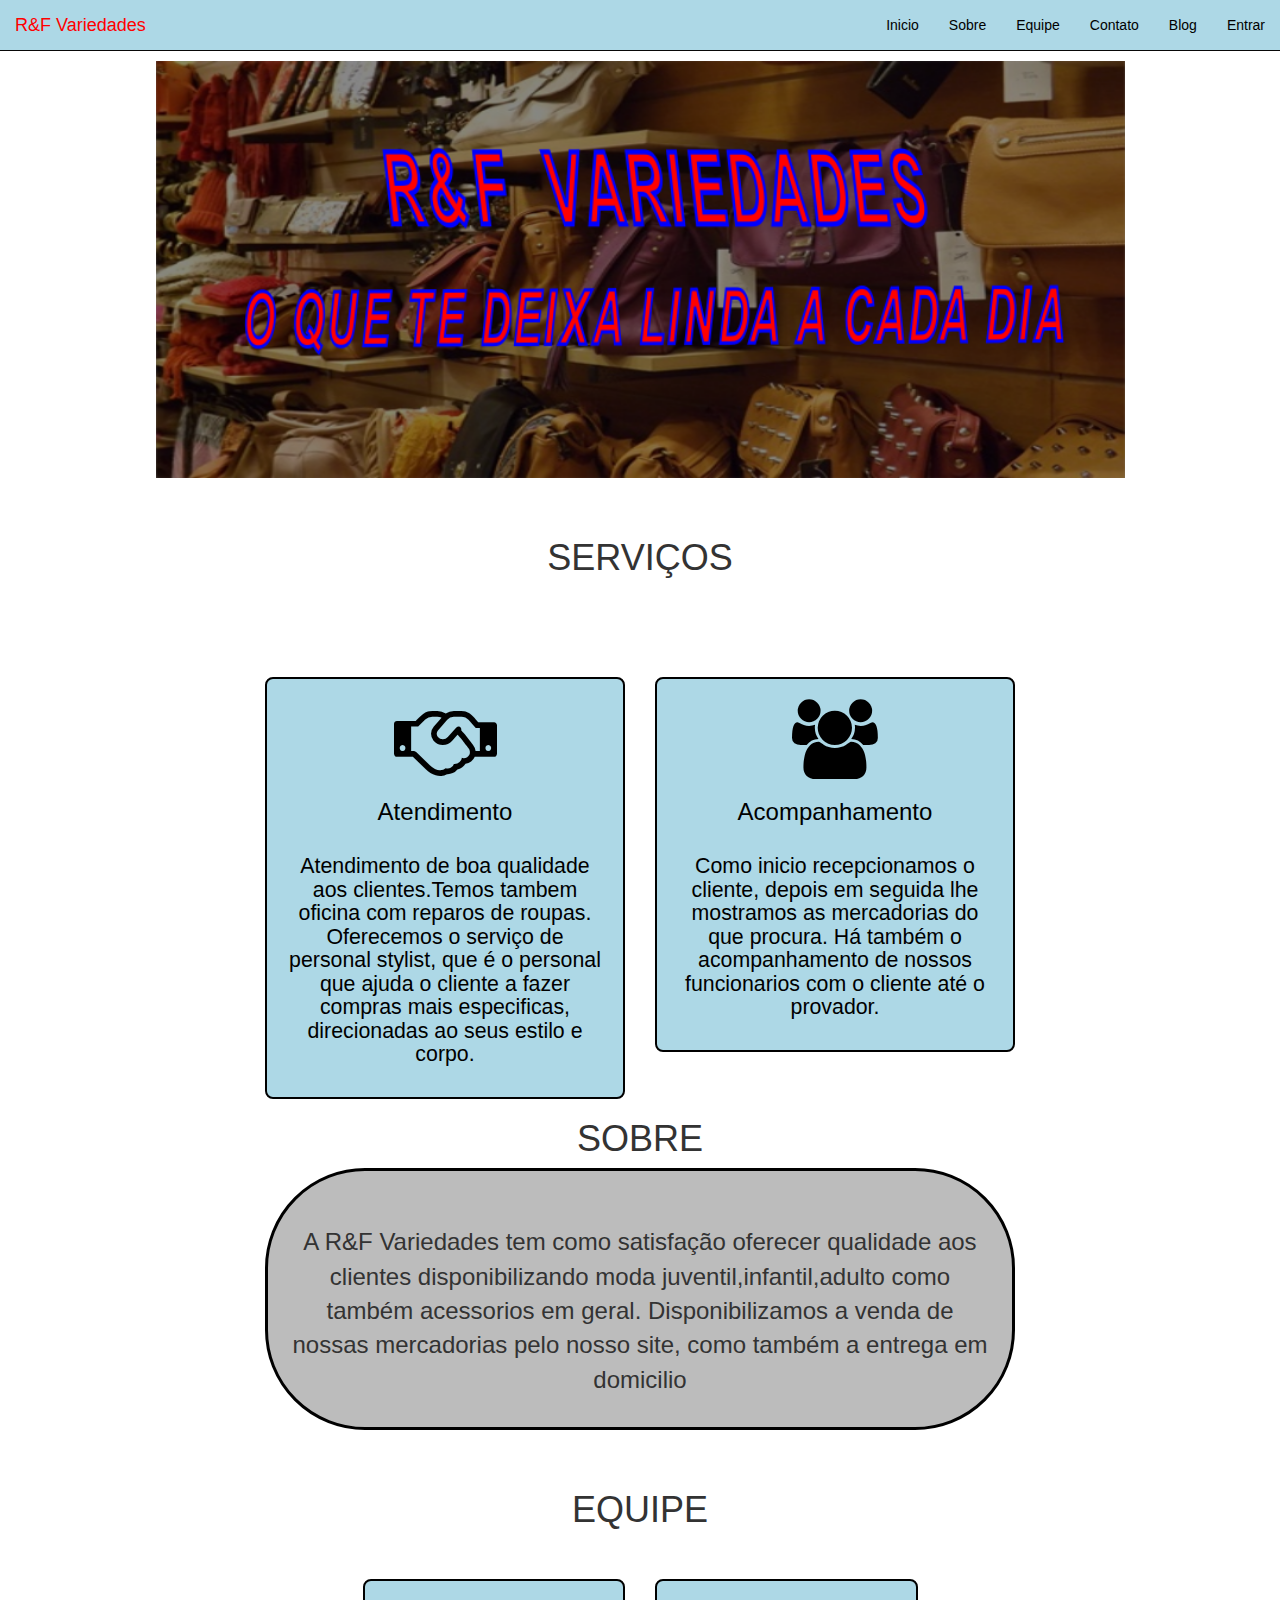
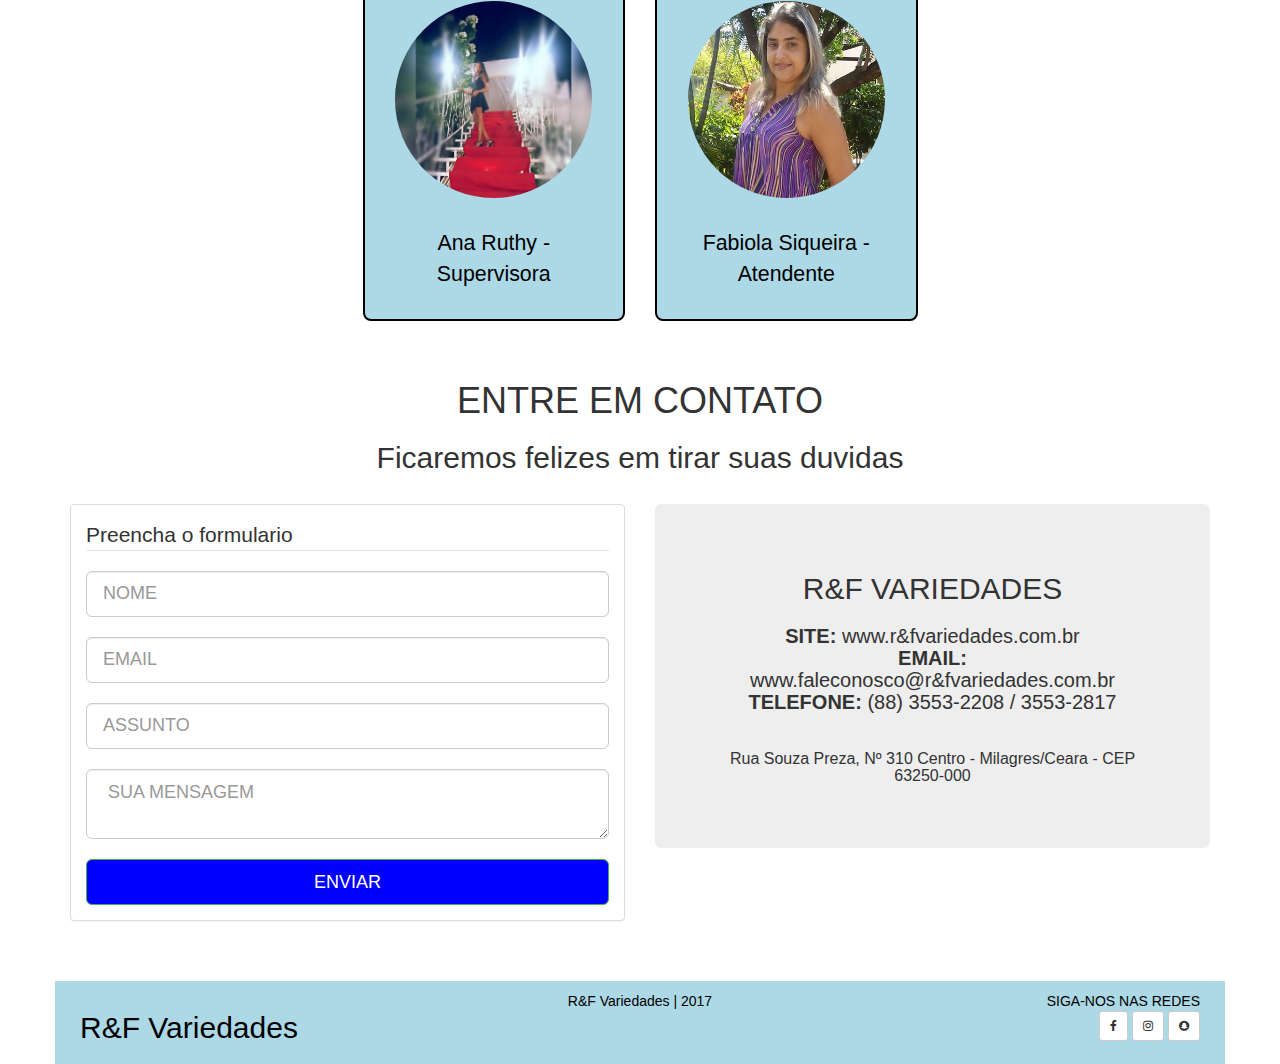
<file: index.html>
<!DOCTYPE html>

<html>
  <head>
    <title></title>
    <link rel="stylesheet" type="text/css" href="bootstrap/css/bootstrap.css">
  <meta charset="utf-8">
    <link rel="stylesheet" href="font-awesome/css/font-awesome.min.css">
  </head>
  <body class="container">
<div class="row">
  <div class="col-md-12">

<nav class="navbar navbar-inverse navbar-fixed-top">
  <div class="container-fluid">
    <!-- Brand and toggle get grouped for better mobile display -->
    <div class="navbar-header">
      <button type="button" class="navbar-toggle collapsed" data-toggle="collapse" data-target="#bs-example-navbar-collapse-1" aria-expanded="false">
        <span class="sr-only">Toggle navigation</span>
        <span class="icon-bar"></span>
        <span class="icon-bar"></span>
        <span class="icon-bar"></span>
      </button>
      <a class="navbar-brand" href="#">R&F Variedades</a>
    </div>

    <!-- Collect the nav links, forms, and other content for toggling -->
    <div class="collapse navbar-collapse" id="bs-example-navbar-collapse-1">
      
      
      <ul class="nav navbar-nav navbar-right">
        <li><a href="index.html">Inicio</a></li>
        <li><a href="index.html#sobre">Sobre</a></li>
        <li><a href="index.html#equipe">Equipe</a></li>
        <li><a href="index.html#contato">Contato</a></li>
        <li><a href="blog.html">Blog</a></li>
        <li><a href="entrar.html">Entrar</a></li>
      </ul>
    </div><!-- /.navbar-collapse -->
  </div><!-- /.container-fluid -->
</nav>
</div>
</div>

<br><br><br>

<div class="row">
   <div class="col-md-12">
        <img width="85%" class="center-block" src="img/Banner">
    </div>
</div>

<br><br>
<h1 class="text-center">SERVIÇOS<h1>
<br><br>

<div class="row">
   <div class="col-md-2"></div>

   <div class="col-md-4">
     <div class="bloco bloco-cor">
<span class="fa fa-handshake-o"></span><br>
<h3>Atendimento</h3>
<p>Atendimento de boa qualidade aos clientes.Temos tambem oficina com reparos de roupas. Oferecemos o serviço de personal stylist, que é o personal
que ajuda o cliente a fazer compras mais especificas, direcionadas ao seus estilo e corpo.</p>
     </div>
   </div>

  <div class="col-md-4">
       <div class="bloco bloco-cor">
<span class="fa fa-group"></span><br>
<h3>Acompanhamento</h3>
<p>Como inicio recepcionamos o cliente, depois em seguida lhe mostramos as mercadorias do que procura. Há também o acompanhamento de nossos 
funcionarios com o cliente até o provador.</p>
     </div>
  </div>

  <div class="col-md-2"></div>
</div>
<div id="sobre"></div>
<h1 class="titulo-section text-center">
  SOBRE 
</h1>


<div class="row">
	<div class="col-md-8 col-md-offset-2">
		<div class="text-center" style="background-color: #BCBCBC; border: 3px solid black; border-radius: 100px;">
			<p style="padding: 20px; font-size: 18pt;">
		 	<br>
   A R&F Variedades tem como satisfação oferecer qualidade aos clientes disponibilizando moda juventil,infantil,adulto como também acessorios em geral.
   Disponibilizamos a venda de nossas mercadorias pelo nosso site, como também a entrega em domicilio
          </p>
		</div>
	</div>
</div>
<div id="equipe"></div>
<br><br>
<h1 class="titulo-section text-center">EQUIPE</h1>
<br><br>

<div class="row">
     <div class="col-md-3"></div>

     <div class="col-md-3">
       <div class="bloco bloco-cor">
            <img class="img-circle" width=90%  src="img/ruthy.jpg">
             <p>Ana Ruthy - Supervisora</p>
       </div>
     </div>

     <div class="col-md-3">
       <div class="bloco bloco-cor">
       <img class="img-circle" width=90%  src="img/fabiola.jpg">
         <p> Fabiola Siqueira - Atendente</p>
        </div>
     </div>
    
     <div class="col-md-3"></div>
</div>
<div id="contato"></div>
<br><br>

<h1 class="titulo-section text-center">ENTRE EM CONTATO</h1>
<h2 class="text-center sun-titulo-section">Ficaremos felizes em tirar suas duvidas</h2>
<br>

<div class="row">
      <div class="col-md-6">
         <div class="panel panel-default">
             <div class="panel-body">
               <form>
                   <legend>Preencha o formulario</legend>

                   <input class="input-lg form-control" placeholder="NOME"><br>
                   <input class="input-lg form-control" placeholder="EMAIL"><br>
                   <input class="input-lg form-control" placeholder="ASSUNTO"><br>
                   <textarea placeholder=" SUA MENSAGEM" class="input-lg form-control"></textarea><br>
                   
                  <button class="btn btn-success btn-lg btn-block">ENVIAR</button>
               
               </form>
             </div>
       </div>
</div>

      <div class="col-md-6">
        <div class="jumbotron text-center">
      
         <h2>R&F VARIEDADES<h2>

        <p style="font-size: 15pt;">
         <strong>SITE: </strong>www.r&fvariedades.com.br<br>
         <strong>EMAIL: </strong>www.faleconosco@r&fvariedades.com.br<br>
         <strong>TELEFONE: </strong>(88) 3553-2208 / 3553-2817<br><br>
       </p>

        <p style="font-size: 12pt;">
         Rua Souza Preza, Nº 310  Centro - Milagres/Ceara - CEP 63250-000
        </p>
      </div>
   </div>
</div>
<br><br>

<div class="row rowRodape">
  <div class="col-md-4">
  <h2>R&F Variedades</h2>

</div>
<div class="col-md-4 text-center">
R&F Variedades | 2017
</div>
<div class="col-md-4 text-right">
    SIGA-NOS NAS REDES<BR>
    <a class="btn btn-default btn-sm" href="https://fb.com" target="_blank"> <i class="fa fa-facebook"></i> </a>

    <a class="btn btn-default btn-sm" href="https://instagram.com" target="_blank"> <i class="fa fa-instagram"></i> </a>

   <a class="btn btn-default btn-sm" href="https://snapchat.com" target="_blank"> <i class="fa fa-snapchat"></i> </a>

    </div>
</div>

<script src="js/jquery.js"></script>
<script src="bootstrap/js/bootstrap.js"></script>
</body>
</html>
</file>
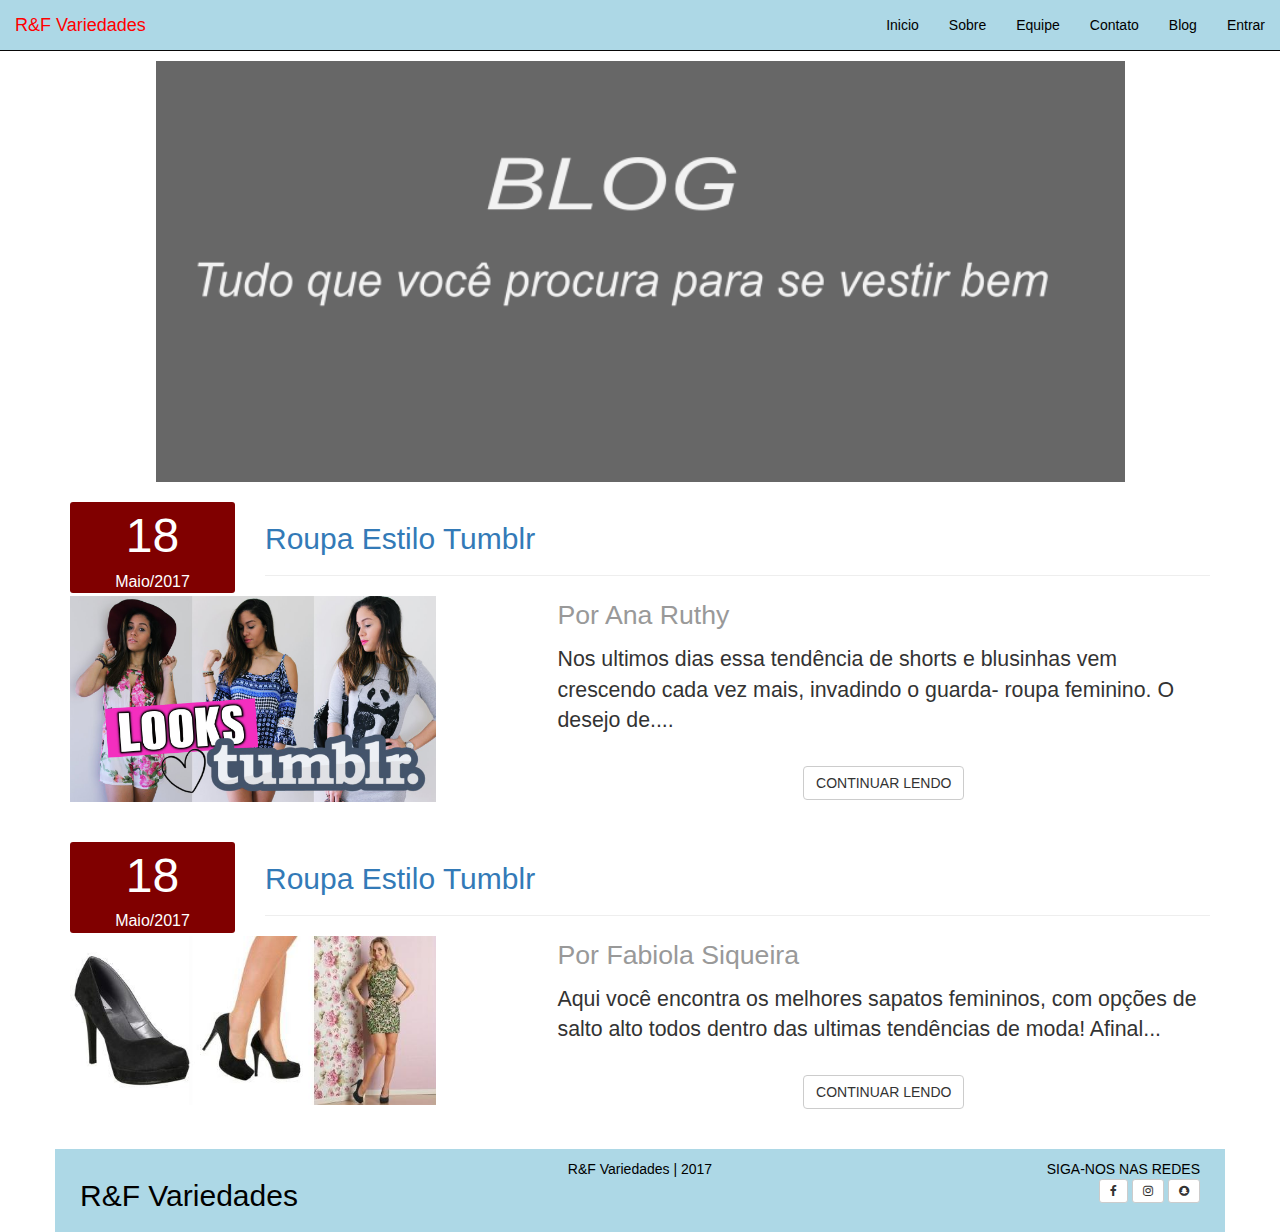
<file: blog.html>
<html>
  <head>
    <title></title>
    <link rel="stylesheet" type="text/css" href="bootstrap/css/bootstrap.css">
  <meta charset="utf-8">
    <link rel="stylesheet" href="font-awesome/css/font-awesome.min.css">
  
    <style></style>
  </head>
  <body class="container">
<div class="row">
  <div class="col-md-12">

<nav class="navbar navbar-inverse navbar-fixed-top">
  <div class="container-fluid">
    <!-- Brand and toggle get grouped for better mobile display -->
    <div class="navbar-header">
      <button type="button" class="navbar-toggle collapsed" data-toggle="collapse" data-target="#bs-example-navbar-collapse-1" aria-expanded="false">
        <span class="sr-only">Toggle navigation</span>
        <span class="icon-bar"></span>
        <span class="icon-bar"></span>
        <span class="icon-bar"></span>
      </button>
      <a class="navbar-brand" href="#">R&F Variedades</a>
    </div>

    <!-- Collect the nav links, forms, and other content for toggling -->
    <div class="collapse navbar-collapse" id="bs-example-navbar-collapse-1">
      
      
      <ul class="nav navbar-nav navbar-right">
        <li><a href="index.html">Inicio</a></li>
        <li><a href="index.html#sobre">Sobre</a></li>
        <li><a href="index.html#equipe">Equipe</a></li>
        <li><a href="index.html#contato">Contato</a></li>
        <li><a href="blog.html">Blog</a></li>
        <li><a href="entrar.html">Entrar</a></li>
      </ul>
    </div><!-- /.navbar-collapse -->
  </div><!-- /.container-fluid -->
</nav>
</div>
</div>

<br><br><br>

<div class="row">
   <div class="col-md-12">
        <img width="85%" class="center-block" src="img/Banner do blog.png">
    </div>
</div>
<br>

<div class="row">
    <div class="col-md-2">
       <div class="blog-data text-center">
          <div class="dia">18</div>
          <div class="mes">Maio/2017</div>
       </div>
    </div>
     <div class="col-md-10">
      <h2><a href="post.html">Roupa Estilo Tumblr</a></h2><hr>

     </div>
     <div class="col-md-5">
       <img src="img/imgPost1.jpg" width="80%">

     </div>
     <div class="col-md-7">
       <p class="blog-autor">Por Ana Ruthy</p>
       <p class="blog-previa">Nos ultimos dias essa tendência  de shorts e 
blusinhas vem crescendo cada vez mais, invadindo o guarda- roupa feminino. O desejo de....</p>
       <br>
<div class="text-center">
 <a href="post.html"  class="btn btn-default">CONTINUAR LENDO</a>

</div> 
     </div>   
</div>

<br><br>


<div class="row">
    <div class="col-md-2">
       <div class="blog-data text-center">
          <div class="dia">18</div>
          <div class="mes">Maio/2017</div>
       </div>
    </div>
     <div class="col-md-10">
      <h2><a href="post.html">Roupa Estilo Tumblr</a></h2><hr>

     </div>
     <div class="col-md-5">
       <img src="img/imgPost2.jpg" width="80%">

     </div>
     <div class="col-md-7">
       <p class="blog-autor">Por Fabiola Siqueira</p>
       <p class="blog-previa">Aqui você encontra os melhores sapatos femininos, com opções de salto alto todos dentro das
 ultimas tendências de moda! Afinal...</p>
       <br>
<div class="text-center">
 <a href="post.html"  class="btn btn-default">CONTINUAR LENDO</a>

</div> 
     </div>   
</div>

<br><br>

<div class="row rowRodape">
  <div class="col-md-4">
  <h2>R&F Variedades</h2>

</div>
<div class="col-md-4 text-center">
R&F Variedades | 2017
</div>
<div class="col-md-4 text-right">
    SIGA-NOS NAS REDES<BR>
    <a class="btn btn-default btn-sm" href="https://fb.com" target="_blank"> <i class="fa fa-facebook"></i> </a>

    <a class="btn btn-default btn-sm" href="https://instagram.com" target="_blank"> <i class="fa fa-instagram"></i> </a>

   <a class="btn btn-default btn-sm" href="https://snapchat.com" target="_blank"> <i class="fa fa-snapchat"></i> </a>

    </div>
</div>

<script src="js/jquery.js"></script>
<script src="bootstrap/js/bootstrap.js"></script>


</body>
</html>
</file>
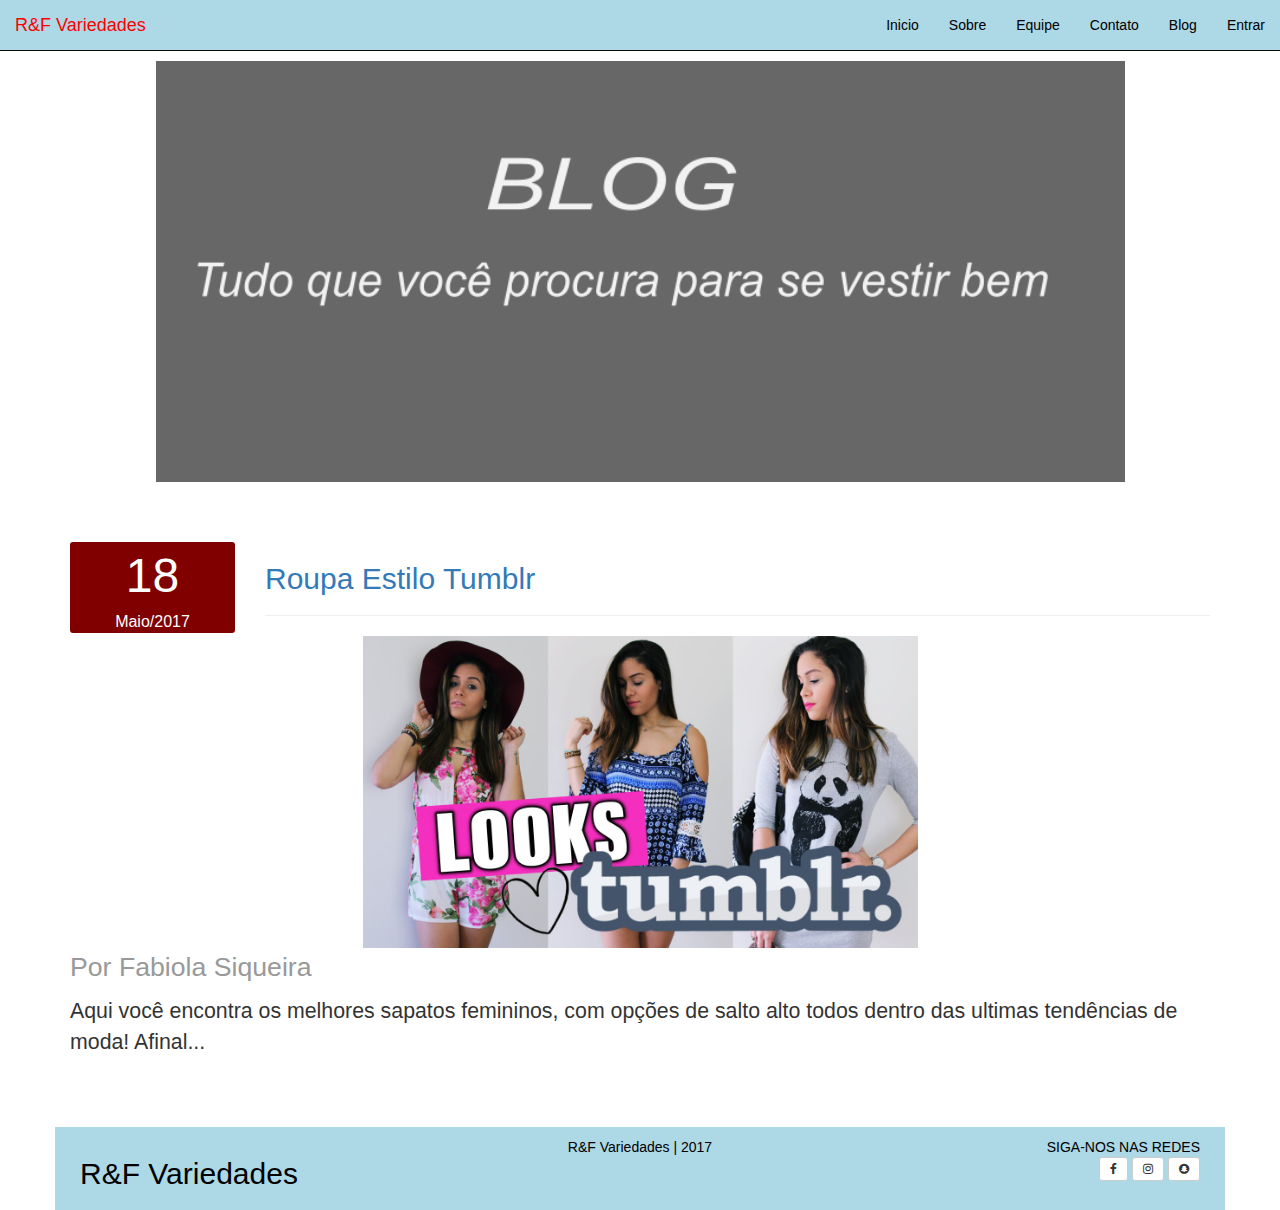
<file: post.html>
<html>
  <head>
    <title></title>
    <link rel="stylesheet" type="text/css" href="bootstrap/css/bootstrap.css">
  <meta charset="utf-8">
    <link rel="stylesheet" href="font-awesome/css/font-awesome.min.css">
  
    <style></style>
  </head>
  <body class="container">
<div class="row">
  <div class="col-md-12">

<nav class="navbar navbar-inverse navbar-fixed-top">
  <div class="container-fluid">
    <!-- Brand and toggle get grouped for better mobile display -->
    <div class="navbar-header">
      <button type="button" class="navbar-toggle collapsed" data-toggle="collapse" data-target="#bs-example-navbar-collapse-1" aria-expanded="false">
        <span class="sr-only">Toggle navigation</span>
        <span class="icon-bar"></span>
        <span class="icon-bar"></span>
        <span class="icon-bar"></span>
      </button>
      <a class="navbar-brand" href="#">R&F Variedades</a>
    </div>

    <!-- Collect the nav links, forms, and other content for toggling -->
    <div class="collapse navbar-collapse" id="bs-example-navbar-collapse-1">
      
      
      <ul class="nav navbar-nav navbar-right">
        <li><a href="index.html">Inicio</a></li>
        <li><a href="index.html#sobre">Sobre</a></li>
        <li><a href="index.html#equipe">Equipe</a></li>
        <li><a href="index.html#contato">Contato</a></li>
        <li><a href="blog.html">Blog</a></li>
        <li><a href="entrar.html">Entrar</a></li>
      </ul>
    </div><!-- /.navbar-collapse -->
  </div><!-- /.container-fluid -->
</nav>
</div>
</div>

<br><br><br>

<div class="row">
   <div class="col-md-12">
        <img width="85%" class="center-block" src="img/Banner do blog.png">
    </div>
</div>
<br>


<br><br>


<div class="row">
    <div class="col-md-2">
       <div class="blog-data text-center">
          <div class="dia">18</div>
          <div class="mes">Maio/2017</div>
       </div>
    </div>
     <div class="col-md-10">
      <h2><a href="post.html">Roupa Estilo Tumblr</a></h2><hr>

     </div>
     <div class="col-md-6 col-md-offset-3">
       <img src="img/imgPost1.jpg" width="100%">

     </div>
     <div class="col-md-12">
       <p class="blog-autor">Por Fabiola Siqueira</p>
       <p class="blog-previa">Aqui você encontra os melhores sapatos femininos, com opções de salto alto todos dentro das
 ultimas tendências de moda! Afinal...</p>
       <br>

     </div>   
</div>

<br><br>

<div class="row rowRodape">
  <div class="col-md-4">
  <h2>R&F Variedades</h2>

</div>
<div class="col-md-4 text-center">
R&F Variedades | 2017
</div>
<div class="col-md-4 text-right">
    SIGA-NOS NAS REDES<BR>
    <a class="btn btn-default btn-sm" href="https://fb.com" target="_blank"> <i class="fa fa-facebook"></i> </a>

    <a class="btn btn-default btn-sm" href="https://instagram.com" target="_blank"> <i class="fa fa-instagram"></i> </a>

   <a class="btn btn-default btn-sm" href="https://snapchat.com" target="_blank"> <i class="fa fa-snapchat"></i> </a>

    </div>
</div>

<script src="js/jquery.js"></script>
<script src="bootstrap/js/bootstrap.js"></script>


</body>
</html>
</file>
